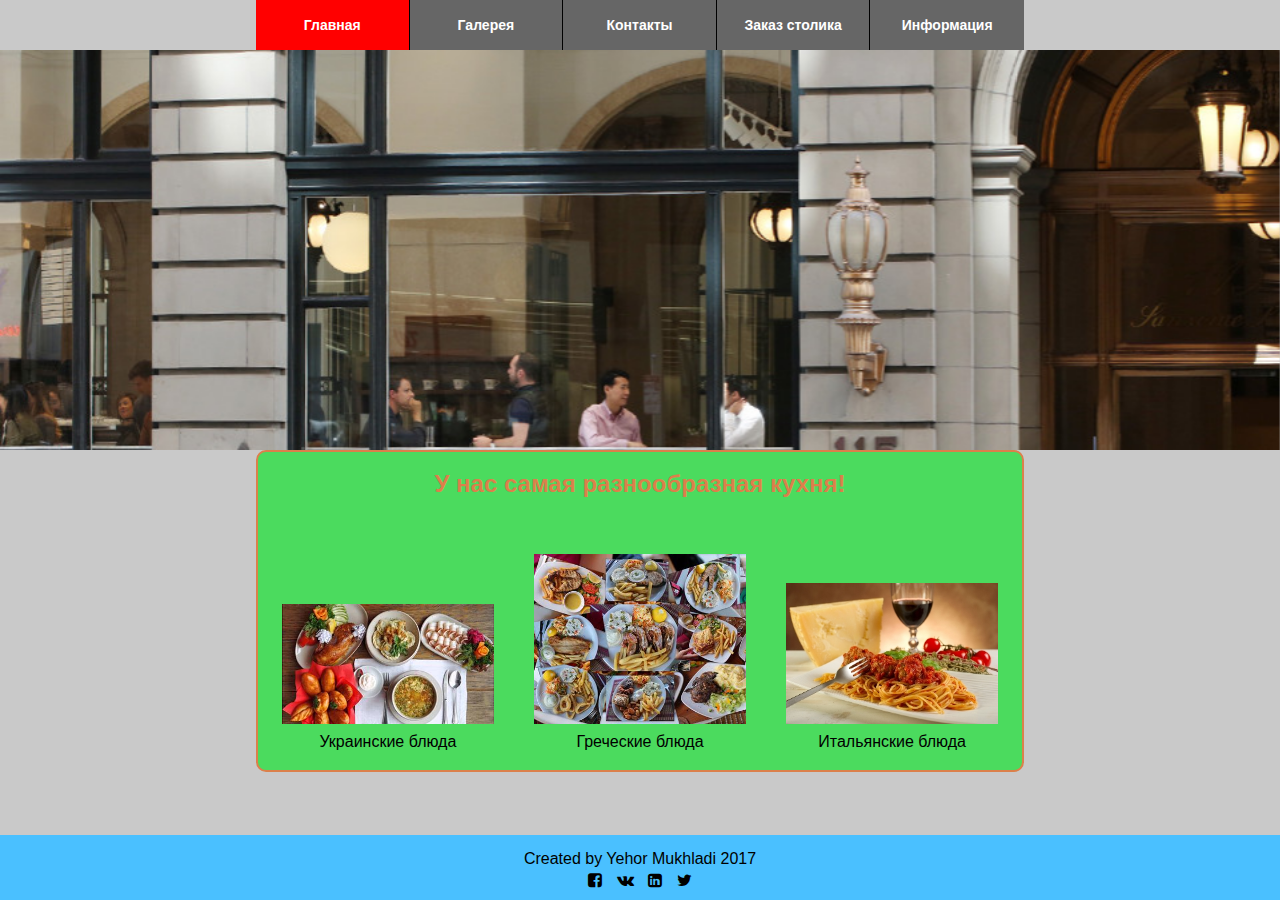
<file: index.html>
<!DOCTYPE html>
<html>
  <head>
    <meta charset="utf-8">
    <meta http-equiv="X-UA-Compatible" content="IE=edge">
    <title>Restaurant</title>
<!-- CSS STYLES -->
    <link rel="stylesheet" href="css/font-awesome.min.css">
    <link rel="stylesheet" href="css/owl.carousel.css">
    <!-- <link rel="stylesheet" href="css/owl.theme.default.css"> -->
    <link rel="stylesheet" href="css/main.css">
    <link rel="stylesheet" href="css/media.css">
<!-- CSS STYLES END -->
<!--[if lt IE 9]>
<script src="js/html5.js"></script>

<![endif]-->
  </head>
  <body>
    <div class="all">
<!-- Header -->
      <header>
        <div class="container">
          <nav class="menu">
            <ul>
              <li class="active"><a href="#">Главная</a></li>
              <li><a href="gallery.html">Галерея</a></li>
              <li><a href="contacts.html">Контакты</a></li>
              <li><a href="rezerv.html">Заказ столика</a></li>
              <li><a href="menu.html">Информация</a>
                <ul class="subMenu">
                  <li><a href="menu.html#about">О нас</a></li>
                  <li><a href="menu.html#menu">Меню</a></li>
                </ul>
              </li>
            </ul>
          </nav>
        </div>
      </header>
<!-- Slider section -->
      <section id="section_1">
        <!-- <div class="container"> -->
          <div class="slider">
            <div id="owl-carousel" class="owl-carousel">
              <div class="item">
                <img src="img/slide1.jpg" alt="">
              </div>
              <div class="item">
                <img src="img/slide2.jpg" alt="">
              </div>
              <div class="item">
                <img src="img/slide3.jpg" alt="">
              </div>
              <div class="item">
                <img src="img/slide4.jpg" alt="">
              </div>
              <div class="item">
                <img src="img/slide5.jpg" alt="">
              </div>
            </div>
          </div>
        <!-- </div> -->
      </section>
<!-- Main section -->

      <section id="content">
        <div class="some_content">
            <h3>У нас самая разнообразная кухня!</h3>
            <div class="gallery">
              <div class="gallery_item">
                <div class="pic">
                  <div class="">
                    <div class="img">
                      <img src="img/menu/ukraine.jpg" alt="">
                    </div>
                  </div>
                </div>
                <div class="text">
                  Украинские блюда
                </div>
              </div>
              <div class="gallery_item">
                <div class="pic">
                  <div class="">
                    <div class="img">
                      <img src="img/menu/greece.jpg" alt="">
                    </div>
                  </div>
                </div>
                <div class="text">
                  Греческие блюда
                </div>
              </div>
              <div class="gallery_item">
                <div class="pic">
                  <div class="">
                    <div class="img">
                      <img src="img/menu/italy.jpg" alt="">
                    </div>
                  </div>
                </div>
                <div class="text">
                  Итальянские блюда
                </div>
              </div>
          </div>
        </div>
        <!-- Paggination -->
        <div class="paggination">
          <a href="#"></a>
        </div>
        <!-- Paggination End-->
      </section>
  <!-- Main section End -->

<!-- Footer section -->
      <footer>
        <div class="footer_wrap">
          <div class="copyright">
            <p>Created by Yehor Mukhladi 2017</p>
          </div>
          <div class="mySocMedia">
            <div class="facebook">
              <a href="#" onclick="this.href='http://www.facebook.com/share.php?u='+window.location.href+window.location.hash" target="_blank"><i class="fa fa-facebook-square" aria-hidden="true"></i></a>
            </div>
            <div class="vk">
              <a href="#"
   onclick="this.href='https://vk.com/share.php?url='+window.location.href+window.location.hash+'&title='+document.title" target="_blank"><i class="fa fa-vk" aria-hidden="true"></i></a>
            </div>
            <div class="linkedin">
              <a href="https://www.linkedin.com/in/yehor-mukhladi-0a9161107/" target="_blank"><i class="fa fa-linkedin-square" aria-hidden="true"></i></a>
            </div>
            <div class="twitter">
              <a href="#"
   onclick="this.href='http://twitter.com/timeline/home?status='+document.title+'%20'+window.location.href+window.location.hash" target="_blank"><i class="fa fa-twitter" aria-hidden="true"></i></a>
            </div>
          </div>
        </div>
      </footer>
<!-- Footer section End -->
    </div>

<!-- SCRIPT SECTION -->
    <script type="text/javascript" src="js/jquery.min1.12.4.js"></script>
    <script type="text/javascript" src="js/owl.carousel.min.js"></script>
    <script type="text/javascript" src="js/main.js"></script>
<!-- SCRIPT SECTION END-->

  </body>
</html>
</file>
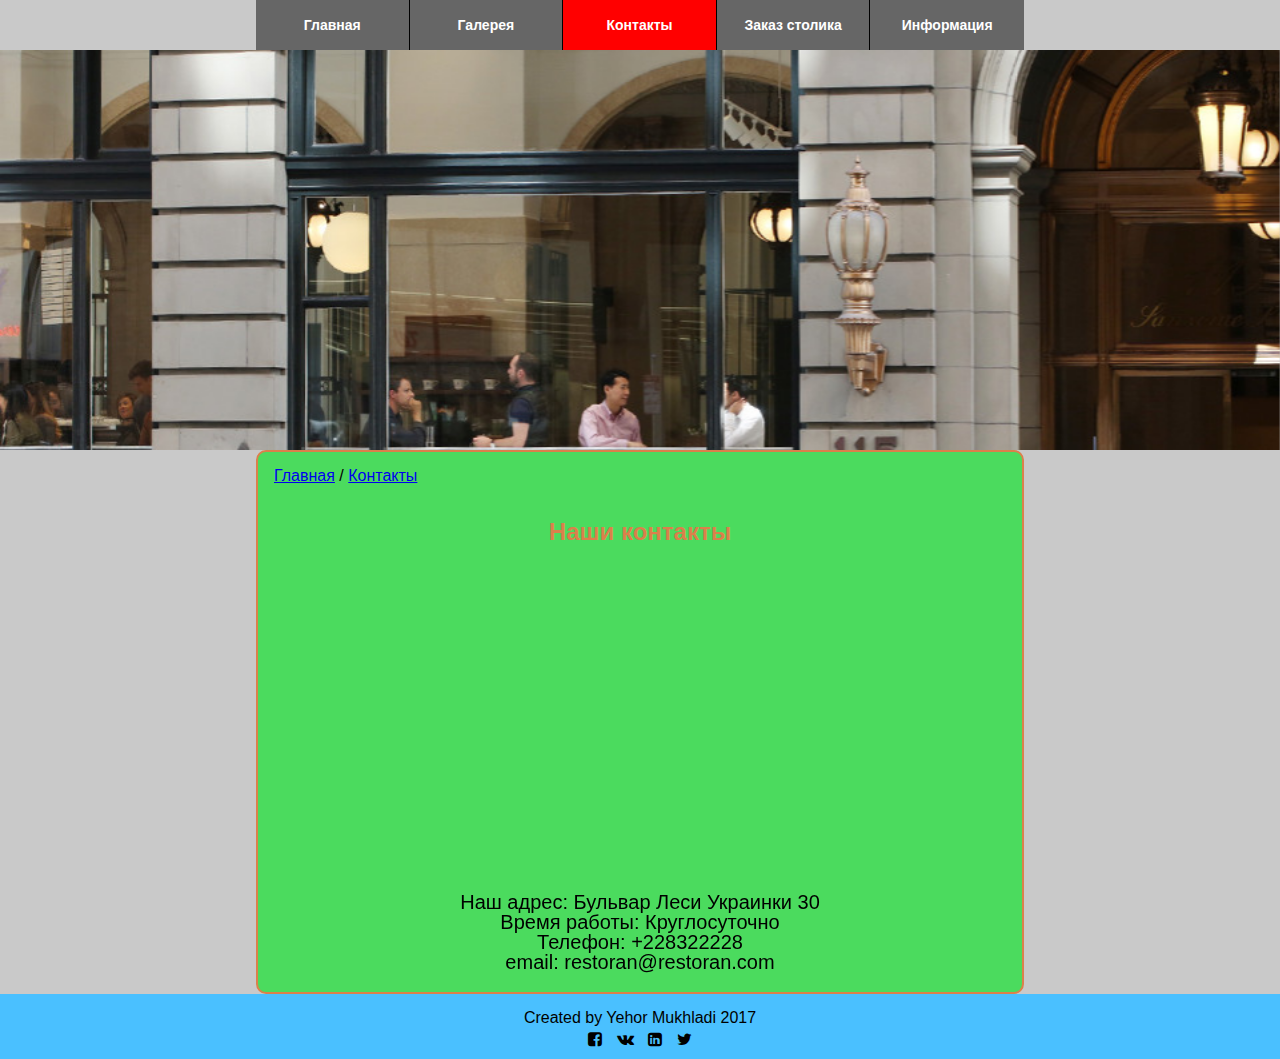
<file: contacts.html>
<!DOCTYPE html>
<html>
  <head>
    <meta charset="utf-8">
    <meta http-equiv="X-UA-Compatible" content="IE=edge">
    <title>Контакты</title>
<!-- CSS STYLES -->
    <link rel="stylesheet" href="css/font-awesome.min.css">
    <link rel="stylesheet" href="css/owl.carousel.css">
    <!-- <link rel="stylesheet" href="css/owl.theme.default.css"> -->
    <link rel="stylesheet" href="css/main.css">
    <link rel="stylesheet" href="css/media.css">
<!-- CSS STYLES END -->
<!--[if lt IE 9]><script src="js/html5.js"></script><![endif]-->
  </head>
  <body>
    <div class="all">
<!-- Header -->
      <header>
        <div class="container">
          <nav class="menu">
            <ul>
              <li><a href="index.html">Главная</a></li>
              <li><a href="gallery.html">Галерея</a></li>
              <li class="active"><a href="#">Контакты</a></li>
              <li><a href="rezerv.html">Заказ столика</a></li>
              <li><a href="menu.html">Информация</a>
                <ul class="subMenu">
                  <li><a href="menu.html#about">О нас</a></li>
                  <li><a href="menu.html#menu">Меню</a></li>
                </ul>
              </li>
            </ul>
          </nav>
        </div>
      </header>
<!-- Slider section -->
      <section id="section_1">
        <!-- <div class="container"> -->
          <div class="slider">
            <div id="owl-carousel" class="owl-carousel">
              <div class="item">
                <img src="img/slide1.jpg" alt="">
              </div>
              <div class="item">
                <img src="img/slide2.jpg" alt="">
              </div>
              <div class="item">
                <img src="img/slide3.jpg" alt="">
              </div>
              <div class="item">
                <img src="img/slide4.jpg" alt="">
              </div>
              <div class="item">
                <img src="img/slide5.jpg" alt="">
              </div>
            </div>
          </div>
        <!-- </div> -->
      </section>
<!-- Main section -->

      <section id="content">
        <!-- Breadcrums -->
        <div class="breadcrums">
          <a href="index.html">Главная</a>&nbsp;/&nbsp;<a href="#" disabled>Контакты</a>
        </div>
        <!-- Breadcrums End-->
        <div class="some_content">
            <h3>Наши контакты</h3>
            <div class="gallery">
              <iframe src="https://www.google.com/maps/embed?pb=!1m18!1m12!1m3!1d2541.6121714112837!2d30.534390351198972!3d50.42969709664054!2m3!1f0!2f0!3f0!3m2!1i1024!2i768!4f13.1!3m3!1m2!1s0x40d4cf0fa5f3c469%3A0xeabdd2dc20bc4a10!2z0LHRg9C70YzQstCw0YAg0JvQtdGB0ZYg0KPQutGA0LDRl9C90LrQuCwg0JrQuNGX0LI!5e0!3m2!1sru!2sua!4v1485336116240" height="300" frameborder="0" style="border:0" allowfullscreen></iframe>
              <div class="conts">
                <p>Наш адрес: Бульвар Леси Украинки 30</p>
                <p>Время работы: Круглосуточно</p>
                <p>Телефон: +228322228</p>
                <p>email: restoran@restoran.com</p>
              </div>
            </div>
        </div>
      </section>
  <!-- Main section End -->

  <!-- Footer section -->
        <footer>
          <div class="footer_wrap">
            <div class="copyright">
              <p>Created by Yehor Mukhladi 2017</p>
            </div>
            <div class="mySocMedia">
              <div class="facebook">
                <a href="#" onclick="this.href='http://www.facebook.com/share.php?u='+window.location.href+window.location.hash" target="_blank"><i class="fa fa-facebook-square" aria-hidden="true"></i></a>
              </div>
              <div class="vk">
                <a href="#"
     onclick="this.href='https://vk.com/share.php?url='+window.location.href+window.location.hash+'&title='+document.title" target="_blank"><i class="fa fa-vk" aria-hidden="true"></i></a>
              </div>
              <div class="linkedin">
                <a href="https://www.linkedin.com/in/yehor-mukhladi-0a9161107/" target="_blank"><i class="fa fa-linkedin-square" aria-hidden="true"></i></a>
              </div>
              <div class="twitter">
                <a href="#"
     onclick="this.href='http://twitter.com/timeline/home?status='+document.title+'%20'+window.location.href+window.location.hash" target="_blank"><i class="fa fa-twitter" aria-hidden="true"></i></a>
              </div>
            </div>
          </div>
        </footer>
  <!-- Footer section End -->
      </div>

  <!-- SCRIPT SECTION -->
      <script type="text/javascript" src="js/jquery.min1.12.4.js"></script>
      <script type="text/javascript" src="js/owl.carousel.min.js"></script>
      <script type="text/javascript" src="js/main.js"></script>
  <!-- SCRIPT SECTION END-->

    </body>
  </html>
</file>
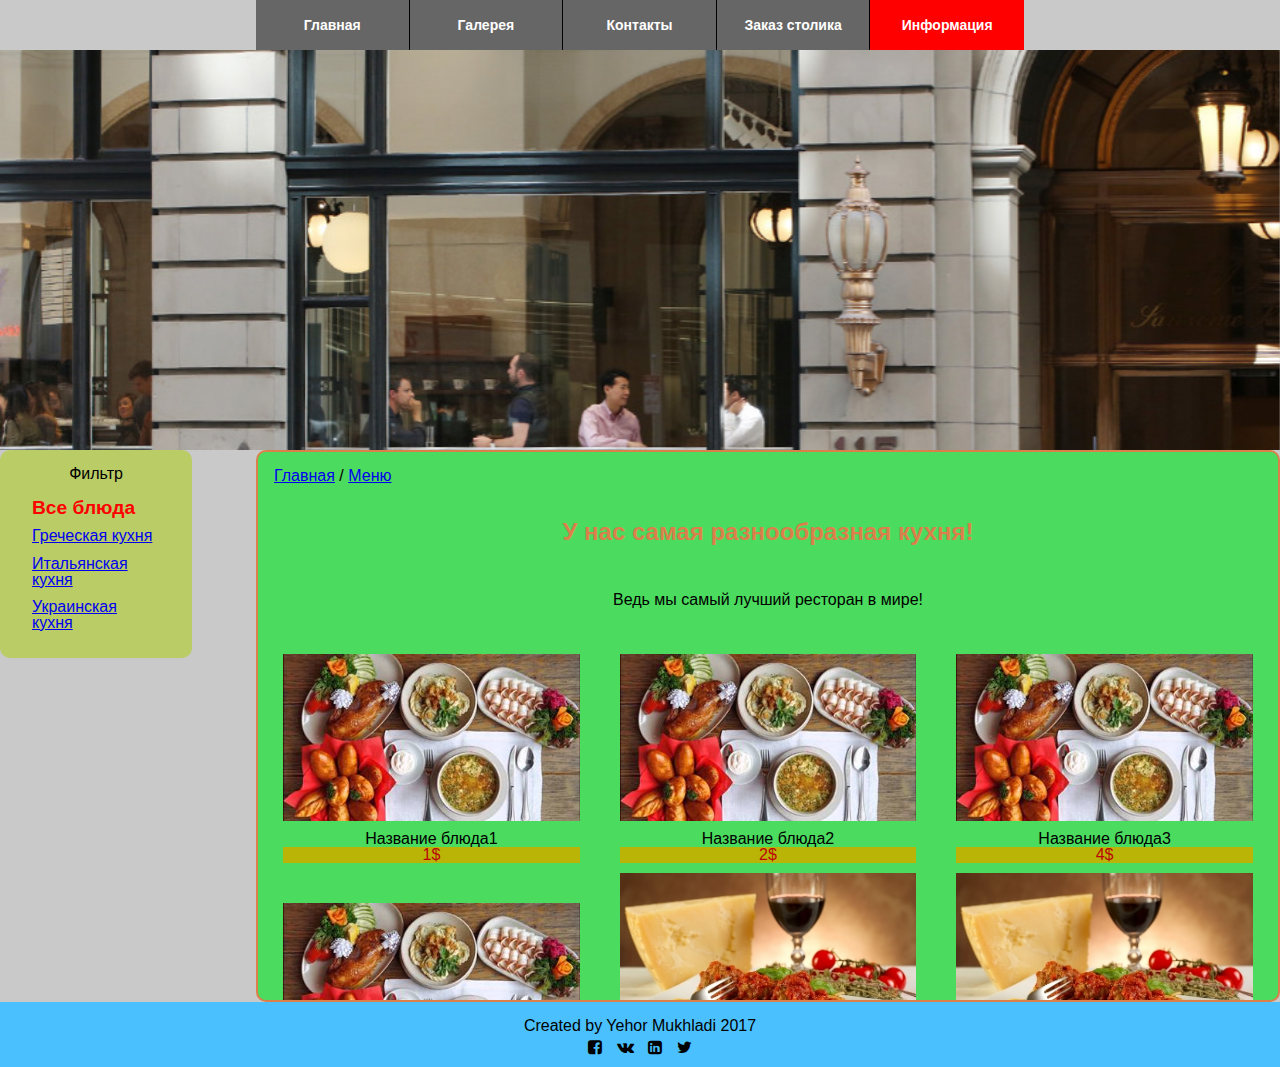
<file: menu.html>
<!DOCTYPE html>
<html>
  <head>
    <meta charset="utf-8">
    <meta http-equiv="X-UA-Compatible" content="IE=edge">
    <title>Menu</title>
<!-- CSS STYLES -->
    <link rel="stylesheet" href="css/font-awesome.min.css">
    <link rel="stylesheet" href="css/owl.carousel.css">
    <!-- <link rel="stylesheet" href="css/owl.theme.default.css"> -->
    <link rel="stylesheet" href="css/main.css">
    <link rel="stylesheet" href="css/media.css">
<!-- CSS STYLES END -->
<!--[if lt IE 9]><script src="js/html5.js"></script><![endif]-->
  </head>
  <body>
    <div class="all">
<!-- Header -->
      <header>
        <div class="container">
          <nav class="menu">
            <ul>
              <li><a href="index.html">Главная</a></li>
              <li><a href="#">Галерея</a></li>
              <li><a href="contacts.html">Контакты</a></li>
              <li><a href="rezerv.html">Заказ столика</a></li>
              <li class="active"><a href="#">Информация</a>
                <ul class="subMenu">
                  <li><a href="#about">О нас</a></li>
                  <li><a href="#menu">Меню</a></li>
                </ul>
              </li>
            </ul>
          </nav>
        </div>
      </header>
<!-- Slider section -->
      <section id="section_1">
        <!-- <div class="container"> -->
          <div class="slider">
            <div id="owl-carousel" class="owl-carousel">
              <div class="item">
                <img src="img/slide1.jpg" alt="">
              </div>
              <div class="item">
                <img src="img/slide2.jpg" alt="">
              </div>
              <div class="item">
                <img src="img/slide3.jpg" alt="">
              </div>
              <div class="item">
                <img src="img/slide4.jpg" alt="">
              </div>
              <div class="item">
                <img src="img/slide5.jpg" alt="">
              </div>
            </div>
          </div>
        <!-- </div> -->
      </section>
      <section id="left_menu" class="left_menu">
        <div class="left_menu_head">
          Фильтр
        </div>
        <div class="left_menu_list">
          <nav>
            <ul>
              <li class="act"><a class="allFood" href="#">Все блюда</a></li>
              <li><a class="greece" href="#">Греческая кухня</a></li>
              <li><a class="italy" href="#">Итальянская кухня</a></li>
              <li><a class="ukraine" href="#">Украинская кухня</a></li>
            </ul>
          </nav>
        </div>
      </section>
<!-- Main section -->

      <section id="content" class="right">
        <!-- Breadcrums -->
        <div class="breadcrums">
          <a href="index.html">Главная</a>&nbsp;/&nbsp;<a href="#" disabled>Меню</a>
        </div>
        <!-- Breadcrums End-->
        <div class="some_content">
            <h3>У нас самая разнообразная кухня!</h3>
            <div id="about" class="about">
              Ведь мы самый лучший ресторан в мире!
            </div>
            <br>
            <div id="menu" class="gallery"></div>
            <!-- paggination -->
            <div id="paggination_menu" class="paggination"></div>
            <!-- paggination End-->
        </div>
      </section>
  <!-- Main section End -->

  <!-- Footer section -->
        <footer>
          <div class="footer_wrap">
            <div class="copyright">
              <p>Created by Yehor Mukhladi 2017</p>
            </div>
            <div class="mySocMedia">
              <div class="facebook">
                <a href="#" onclick="this.href='http://www.facebook.com/share.php?u='+window.location.href+window.location.hash" target="_blank"><i class="fa fa-facebook-square" aria-hidden="true"></i></a>
              </div>
              <div class="vk">
                <a href="#"
     onclick="this.href='https://vk.com/share.php?url='+window.location.href+window.location.hash+'&title='+document.title" target="_blank"><i class="fa fa-vk" aria-hidden="true"></i></a>
              </div>
              <div class="linkedin">
                <a href="https://www.linkedin.com/in/yehor-mukhladi-0a9161107/" target="_blank"><i class="fa fa-linkedin-square" aria-hidden="true"></i></a>
              </div>
              <div class="twitter">
                <a href="#"
     onclick="this.href='http://twitter.com/timeline/home?status='+document.title+'%20'+window.location.href+window.location.hash" target="_blank"><i class="fa fa-twitter" aria-hidden="true"></i></a>
              </div>
            </div>
          </div>
        </footer>
  <!-- Footer section End -->
      </div>

  <!-- SCRIPT SECTION -->
      <script type="text/javascript" src="js/jquery.min1.12.4.js"></script>
      <script type="text/javascript" src="js/owl.carousel.min.js"></script>
      <script type="text/javascript" src="js/main.js"></script>
  <!-- SCRIPT SECTION END-->

    </body>
  </html>
</file>
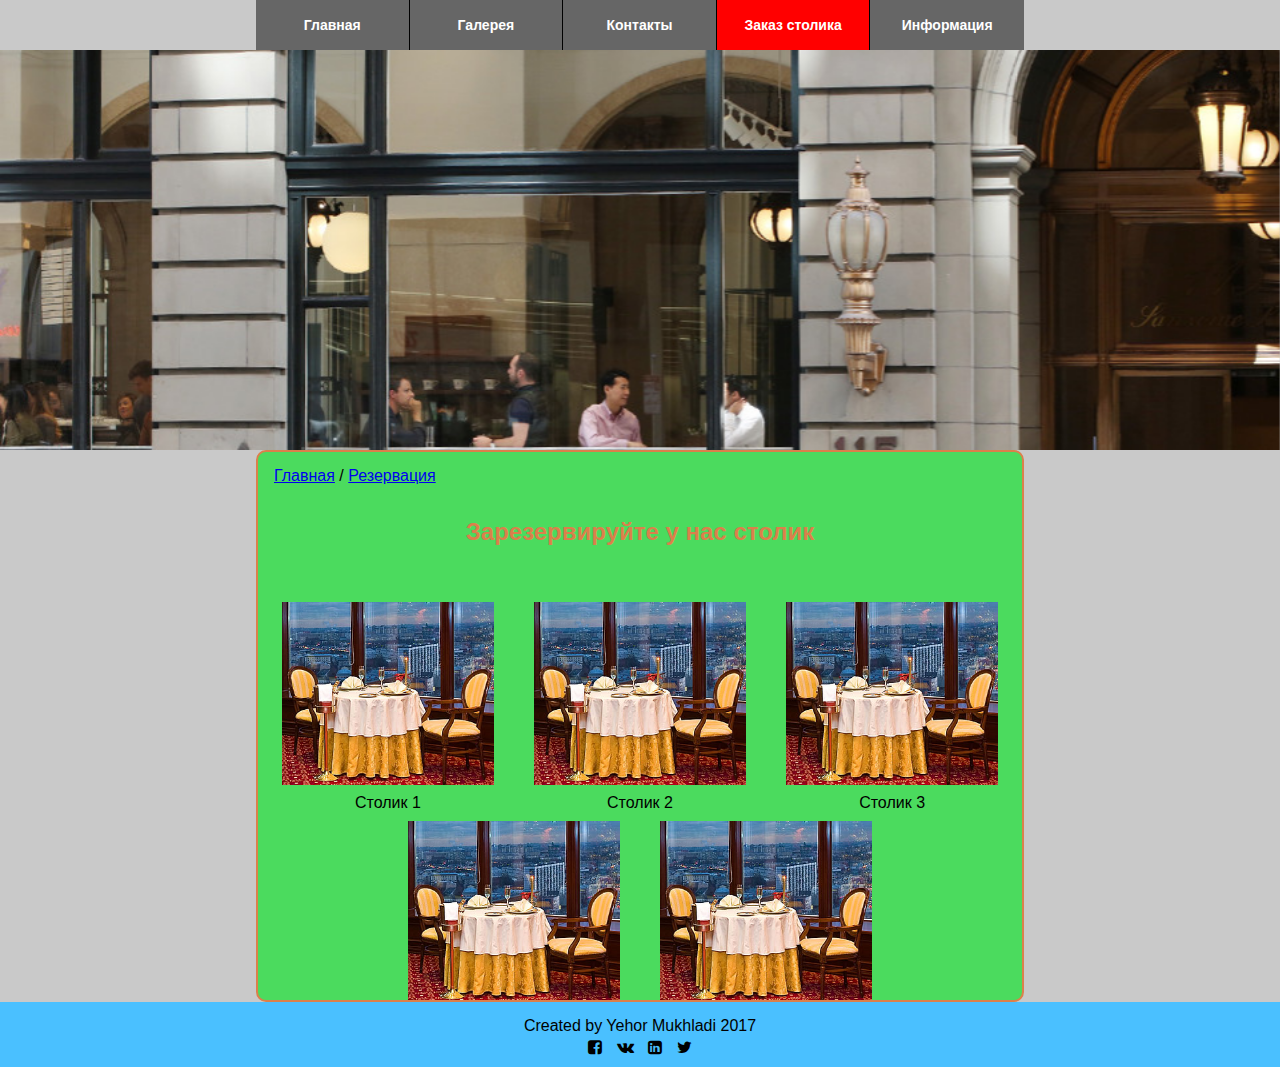
<file: rezerv.html>
<!DOCTYPE html>
<html>
  <head>
    <meta charset="utf-8">
    <meta http-equiv="X-UA-Compatible" content="IE=edge">
    <title>Резервация</title>
<!-- CSS STYLES -->
    <link rel="stylesheet" href="css/font-awesome.min.css">
    <link rel="stylesheet" href="css/owl.carousel.css">
    <!-- <link rel="stylesheet" href="css/owl.theme.default.css"> -->
    <link rel="stylesheet" href="css/main.css">
    <link rel="stylesheet" href="css/media.css">
<!-- CSS STYLES END -->
<!--[if lt IE 9]><script src="js/html5.js"></script><![endif]-->
  </head>
  <body>
    <div class="all">
<!-- Header -->
      <header>
        <div class="container">
          <nav class="menu">
            <ul>
              <li><a href="index.html">Главная</a></li>
              <li><a href="gallery.html">Галерея</a></li>
              <li><a href="contacts.html">Контакты</a></li>
              <li class="active"><a href="#">Заказ столика</a></li>
              <li><a href="menu.html">Информация</a>
                <ul class="subMenu">
                  <li><a href="menu.html#about">О нас</a></li>
                  <li><a href="menu.html#menu">Меню</a></li>
                </ul>
              </li>
            </ul>
          </nav>
        </div>
      </header>
<!-- Slider section -->
      <section id="section_1">
        <!-- <div class="container"> -->
          <div class="slider">
            <div id="owl-carousel" class="owl-carousel">
              <div class="item">
                <img src="img/slide1.jpg" alt="">
              </div>
              <div class="item">
                <img src="img/slide2.jpg" alt="">
              </div>
              <div class="item">
                <img src="img/slide3.jpg" alt="">
              </div>
              <div class="item">
                <img src="img/slide4.jpg" alt="">
              </div>
              <div class="item">
                <img src="img/slide5.jpg" alt="">
              </div>
            </div>
          </div>
        <!-- </div> -->
      </section>
<!-- Main section -->

      <section id="content">
        <!-- Breadcrums -->
        <div class="breadcrums">
          <a href="index.html">Главная</a>&nbsp;/&nbsp;<a href="#" disabled>Резервация</a>
        </div>
        <!-- Breadcrums End-->
        <div class="some_content">
            <h3>Зарезервируйте у нас столик</h3>
            <div id="rezerv" class="gallery">
              <div class="gallery_item">
                <div class="pic">
                  <div class="bg"><p>Бронь</p></div>
                  <div class="img">
                    <img src="img/table.jpg" alt="">
                  </div>
                </div>
                <div class="text">Столик 1</div>
              </div>
              <div class="gallery_item">
                <div class="pic">
                  <div class="bg"><p>Бронь</p></div>
                  <div class="img">
                    <img src="img/table.jpg" alt="">
                  </div>
                </div>
                <div class="text">Столик 2</div>
              </div>
              <div class="gallery_item">
                <div class="pic">
                  <div class="bg"><p>Бронь</p></div>
                  <div class="img">
                    <img src="img/table.jpg" alt="">
                  </div>
                </div>
                <div class="text">Столик 3</div>
              </div>
              <div class="gallery_item">
                <div class="pic">
                  <div class="bg"><p>Бронь</p></div>
                  <div class="img">
                    <img src="img/table.jpg" alt="">
                  </div>
                </div>
                <div class="text">Столик 4</div>
              </div>
              <div class="gallery_item">
                <div class="pic">
                  <div class="bg"><p>Бронь</p></div>
                  <div class="img">
                    <img src="img/table.jpg" alt="">
                  </div>
                </div>
                <div class="text">Столик 5</div>
              </div>
            </div>
        </div>
      </section>
  <!-- Main section End -->
  <!-- PopUp -->
      <div class="popUp">
        <div class="popUp_bg">
          <div class="window">
            <p class="close">X</p>
            <div class="inner">
              <h3>Столик 1</h3>
              <form class="rezerv-form">
                <input type="text" name="rez-name" value="" placeholder="Введите ваше имя" required="">
                <select class="select-time" name="select-time" required>
                  <option selected disabled>Выберите время</option>
                  <option value="1">8:00</option>
                  <option value="2">11:00</option>
                  <option value="3">14:00</option>
                  <option value="4">17:00</option>
                  <option value="5">20:00</option>
                </select>
                <input type="submit" name="rezerv-button" value="Зарезервировать">
              </form>
            </div>
          </div>
          <div class="windowThx">
            <p class="close">X</p>
            <h3>Спасибо! Ваш столик забронирован</h3>
          </div>
        </div>
      </div>
  <!-- Footer section -->
        <footer>
          <div class="footer_wrap">
            <div class="copyright">
              <p>Created by Yehor Mukhladi 2017</p>
            </div>
            <div class="mySocMedia">
              <div class="facebook">
                <a href="#" onclick="this.href='http://www.facebook.com/share.php?u='+window.location.href+window.location.hash" target="_blank"><i class="fa fa-facebook-square" aria-hidden="true"></i></a>
              </div>
              <div class="vk">
                <a href="#"
     onclick="this.href='https://vk.com/share.php?url='+window.location.href+window.location.hash+'&title='+document.title" target="_blank"><i class="fa fa-vk" aria-hidden="true"></i></a>
              </div>
              <div class="linkedin">
                <a href="https://www.linkedin.com/in/yehor-mukhladi-0a9161107/" target="_blank"><i class="fa fa-linkedin-square" aria-hidden="true"></i></a>
              </div>
              <div class="twitter">
                <a href="#"
     onclick="this.href='http://twitter.com/timeline/home?status='+document.title+'%20'+window.location.href+window.location.hash" target="_blank"><i class="fa fa-twitter" aria-hidden="true"></i></a>
              </div>
            </div>
          </div>
        </footer>
  <!-- Footer section End -->
      </div>

  <!-- SCRIPT SECTION -->
      <script type="text/javascript" src="js/jquery.min1.12.4.js"></script>
      <script type="text/javascript" src="js/owl.carousel.min.js"></script>
      <script type="text/javascript" src="js/main.js"></script>
  <!-- SCRIPT SECTION END-->

    </body>
  </html>
</file>
<file: css/media.css>
@media only screen and (min-width: 724px) and (max-width: 979px) {
  /* line 7, ../sass/media.scss */
  .all header nav {
    width: 720px;
    margin: 0 auto;
  }
  /* line 14, ../sass/media.scss */
  .all #section_1 .slider .item {
    height: auto;
    max-height: 400px;
  }
  /* line 20, ../sass/media.scss */
  .all #left_menu {
    width: 20%;
    padding: 1em 0px;
  }
  /* line 24, ../sass/media.scss */
  .all #content {
    width: 100%;
  }
  /* line 28, ../sass/media.scss */
  .all #content .some_content .gallery .gallery_item {
    width: 50%;
  }
}
@media only screen and (min-width: 480px) and (max-width: 723px) {
  /* line 39, ../sass/media.scss */
  .all header nav {
    width: 480px;
    margin: 0 auto;
  }
  /* line 44, ../sass/media.scss */
  .all header nav ul li a {
    font-size: .8em;
  }
  /* line 53, ../sass/media.scss */
  .all #section_1 .slider .item {
    height: auto;
    max-height: 400px;
  }
  /* line 59, ../sass/media.scss */
  .all #left_menu {
    width: 20%;
    padding: 1em 0px;
  }
  /* line 62, ../sass/media.scss */
  .all #left_menu li {
    margin-bottom: .7em;
  }
  /* line 64, ../sass/media.scss */
  .all #left_menu li a {
    font-size: 0.8em;
  }
  /* line 68, ../sass/media.scss */
  .all #left_menu li.act a {
    text-decoration: none;
    color: red;
    font-size: 1em;
    font-weight: bold;
  }
  /* line 78, ../sass/media.scss */
  .all #content {
    width: 100%;
  }
  /* line 82, ../sass/media.scss */
  .all #content .some_content .gallery .gallery_item {
    width: 100%;
  }
}
@media only screen and (min-width: 320px) and (max-width: 479px) {
  /* line 93, ../sass/media.scss */
  .all header nav {
    width: 320px;
    margin: 0 auto;
  }
  /* line 98, ../sass/media.scss */
  .all header nav ul li a {
    font-size: .8em;
  }
  /* line 107, ../sass/media.scss */
  .all #section_1 .slider .item {
    height: auto;
    max-height: 400px;
  }
  /* line 113, ../sass/media.scss */
  .all #left_menu {
    width: 20%;
    padding: 1em 0px;
  }
  /* line 116, ../sass/media.scss */
  .all #left_menu li {
    margin-bottom: .7em;
  }
  /* line 118, ../sass/media.scss */
  .all #left_menu li a {
    font-size: 0.8em;
  }
  /* line 122, ../sass/media.scss */
  .all #left_menu li.act a {
    text-decoration: none;
    color: red;
    font-size: 1em;
    font-weight: bold;
  }
  /* line 132, ../sass/media.scss */
  .all #content {
    width: 100%;
  }
  /* line 136, ../sass/media.scss */
  .all #content .some_content .gallery .gallery_item {
    width: 100%;
  }
}
</file>
<file: css/main.css>
/* line 5, ../../../../Ruby22-x64/lib/ruby/gems/2.2.0/gems/compass-core-1.0.3/stylesheets/compass/reset/_utilities.scss */
html, body, div, span, applet, object, iframe,
h1, h2, h3, h4, h5, h6, p, blockquote, pre,
a, abbr, acronym, address, big, cite, code,
del, dfn, em, img, ins, kbd, q, s, samp,
small, strike, strong, sub, sup, tt, var,
b, u, i, center,
dl, dt, dd, ol, ul, li,
fieldset, form, label, legend,
table, caption, tbody, tfoot, thead, tr, th, td,
article, aside, canvas, details, embed,
figure, figcaption, footer, header, hgroup,
menu, nav, output, ruby, section, summary,
time, mark, audio, video {
  margin: 0;
  padding: 0;
  border: 0;
  font: inherit;
  font-size: 100%;
  vertical-align: baseline;
}

/* line 22, ../../../../Ruby22-x64/lib/ruby/gems/2.2.0/gems/compass-core-1.0.3/stylesheets/compass/reset/_utilities.scss */
html {
  line-height: 1;
}

/* line 24, ../../../../Ruby22-x64/lib/ruby/gems/2.2.0/gems/compass-core-1.0.3/stylesheets/compass/reset/_utilities.scss */
ol, ul {
  list-style: none;
}

/* line 26, ../../../../Ruby22-x64/lib/ruby/gems/2.2.0/gems/compass-core-1.0.3/stylesheets/compass/reset/_utilities.scss */
table {
  border-collapse: collapse;
  border-spacing: 0;
}

/* line 28, ../../../../Ruby22-x64/lib/ruby/gems/2.2.0/gems/compass-core-1.0.3/stylesheets/compass/reset/_utilities.scss */
caption, th, td {
  text-align: left;
  font-weight: normal;
  vertical-align: middle;
}

/* line 30, ../../../../Ruby22-x64/lib/ruby/gems/2.2.0/gems/compass-core-1.0.3/stylesheets/compass/reset/_utilities.scss */
q, blockquote {
  quotes: none;
}
/* line 103, ../../../../Ruby22-x64/lib/ruby/gems/2.2.0/gems/compass-core-1.0.3/stylesheets/compass/reset/_utilities.scss */
q:before, q:after, blockquote:before, blockquote:after {
  content: "";
  content: none;
}

/* line 32, ../../../../Ruby22-x64/lib/ruby/gems/2.2.0/gems/compass-core-1.0.3/stylesheets/compass/reset/_utilities.scss */
a img {
  border: none;
}

/* line 116, ../../../../Ruby22-x64/lib/ruby/gems/2.2.0/gems/compass-core-1.0.3/stylesheets/compass/reset/_utilities.scss */
article, aside, details, figcaption, figure, footer, header, hgroup, main, menu, nav, section, summary {
  display: block;
}

/* line 2, ../sass/main.scss */
* {
  -webkit-box-sizing: border-box;
  -moz-box-sizing: border-box;
  box-sizing: border-box;
}

/* line 7, ../sass/main.scss */
html {
  height: 100%;
}
/* line 9, ../sass/main.scss */
html body {
  position: relative;
  height: 100%;
  background-color: rgba(120, 120, 120, 0.4);
  font-family: arial,sans-serif;
}

/* line 19, ../sass/main.scss */
.all {
  position: relative;
  padding: 50px 0 65px 0;
  min-height: 100%;
  overflow: hidden;
}
/* line 25, ../sass/main.scss */
.all header {
  position: absolute;
  top: 0;
  left: 0;
  right: 0;
  width: 100%;
}
/* line 31, ../sass/main.scss */
.all header nav {
  width: 60%;
  margin: 0 auto;
}
/* line 35, ../sass/main.scss */
.all header nav > ul {
  font-size: 0;
}
/* line 37, ../sass/main.scss */
.all header nav > ul li {
  display: inline-block;
  vertical-align: top;
  height: 50px;
  width: 20%;
  background: #666;
  font-size: 1rem;
  font-size: 14px;
  border-right: 1px solid black;
  transition: all .3s ease-in-out;
}
/* line 48, ../sass/main.scss */
.all header nav > ul li:hover {
  background: red;
}
/* line 51, ../sass/main.scss */
.all header nav > ul li.active {
  background: red;
}
/* line 54, ../sass/main.scss */
.all header nav > ul li a {
  display: inline-block;
  vertical-align: top;
  line-height: 50px;
  width: 100%;
  color: white;
  text-align: center;
  text-decoration: none;
  font-weight: bold;
}
/* line 64, ../sass/main.scss */
.all header nav > ul li .subMenu {
  display: none;
  position: relative;
  z-index: 2;
  transition: all .3s ease-in-out;
}
/* line 69, ../sass/main.scss */
.all header nav > ul li .subMenu li {
  display: block;
  width: 100%;
}
/* line 75, ../sass/main.scss */
.all header nav > ul li:last-child {
  border: none;
}
/* line 78, ../sass/main.scss */
.all header nav > ul li:last-child:hover .subMenu {
  display: block;
}
/* line 91, ../sass/main.scss */
.all #section_1 .slider .item {
  height: 400px;
}
/* line 94, ../sass/main.scss */
.all #section_1 .slider .item img {
  width: 100%;
}
/* line 101, ../sass/main.scss */
.all #left_menu {
  float: left;
  width: 15%;
  background: #b9cc66;
  -webkit-border-radius: 10px;
  -moz-border-radius: 10px;
  border-radius: 10px;
  padding: 1em;
}
/* line 109, ../sass/main.scss */
.all #left_menu .left_menu_head {
  text-align: center;
  margin-bottom: 1em;
}
/* line 114, ../sass/main.scss */
.all #left_menu .left_menu_list nav {
  width: 80%;
  margin: 0 auto;
}
/* line 118, ../sass/main.scss */
.all #left_menu .left_menu_list nav ul li {
  margin-bottom: .7em;
}
/* line 125, ../sass/main.scss */
.all #left_menu .left_menu_list nav ul li.act a {
  text-decoration: none;
  color: red;
  font-size: 1.2em;
  font-weight: bold;
}
/* line 136, ../sass/main.scss */
.all #left_menu .left_menu_list a.act {
  text-decoration: none;
  color: red;
  font-size: 1.2em;
  font-weight: bold;
}
/* line 145, ../sass/main.scss */
.all #content {
  width: 60%;
  margin: 0 auto;
  background: #4bdb5e;
  border: 2px solid #db804b;
  -webkit-border-radius: 10px;
  -moz-border-radius: 10px;
  border-radius: 10px;
}
/* line 154, ../sass/main.scss */
.all #content.right {
  float: right;
  width: 80%;
}
/* line 158, ../sass/main.scss */
.all #content .breadcrums {
  margin: 1em 0 0 1em;
  height: 2em;
}
/* line 165, ../sass/main.scss */
.all #content .some_content {
  padding: 20px 0;
  height: auto;
  max-height: 500px;
  overflow-y: auto;
}
/* line 170, ../sass/main.scss */
.all #content .some_content h3 {
  margin-bottom: 2em;
  text-align: center;
  font-size: 24px;
  font-weight: bold;
  color: #db804b;
}
/* line 177, ../sass/main.scss */
.all #content .some_content #about {
  margin: 20px auto;
  text-align: center;
}
/* line 181, ../sass/main.scss */
.all #content .some_content .gallery {
  width: 100%;
  margin: 0 auto;
  font-size: 0;
  text-align: center;
}
/* line 186, ../sass/main.scss */
.all #content .some_content .gallery iframe {
  width: 90%;
}
/* line 189, ../sass/main.scss */
.all #content .some_content .gallery .gallery_item {
  display: inline-block;
  width: 33%;
  margin-bottom: 2em;
  text-align: center;
  vertical-align: bottom;
}
/* line 197, ../sass/main.scss */
.all #content .some_content .gallery .gallery_item .pic {
  margin: 10px 20px;
  position: relative;
}
/* line 201, ../sass/main.scss */
.all #content .some_content .gallery .gallery_item .pic .bg {
  opacity: 0;
  position: absolute;
  top: 0;
  left: 0;
  right: 0;
  bottom: 0;
  background: rgba(0, 0, 0, 0.4);
  cursor: pointer;
  transition: all .2s linear;
}
/* line 212, ../sass/main.scss */
.all #content .some_content .gallery .gallery_item .pic .bg p {
  position: relative;
  top: 45%;
  color: white;
  font-size: 1.5rem;
}
/* line 220, ../sass/main.scss */
.all #content .some_content .gallery .gallery_item .pic div.img {
  height: auto;
}
/* line 223, ../sass/main.scss */
.all #content .some_content .gallery .gallery_item .pic div.img img {
  width: 100%;
}
/* line 228, ../sass/main.scss */
.all #content .some_content .gallery .gallery_item .text {
  margin: 0 20px;
  font-size: 1rem;
}
/* line 233, ../sass/main.scss */
.all #content .some_content .gallery .gallery_item .price {
  margin: 0 20px;
  font-size: 1rem;
  background: #bab406;
  color: #ba0606;
}
/* line 239, ../sass/main.scss */
.all #content .some_content .gallery .gallery_item:hover .bg {
  opacity: 1;
}
/* line 244, ../sass/main.scss */
.all #content .some_content .gallery .conts {
  font-size: 20px;
  text-align: center;
}
/* line 249, ../sass/main.scss */
.all #content .some_content .paggination {
  text-align: center;
  margin: 2em auto;
}
/* line 252, ../sass/main.scss */
.all #content .some_content .paggination a {
  margin: 0 5px;
}
/* line 254, ../sass/main.scss */
.all #content .some_content .paggination a.here {
  color: red;
  text-decoration: none;
}
/* line 265, ../sass/main.scss */
.all .popUp {
  display: none;
}
/* line 267, ../sass/main.scss */
.all .popUp .popUp_bg {
  position: fixed;
  top: 0;
  left: 0;
  right: 0;
  bottom: 0;
  background: rgba(0, 0, 0, 0.5);
  z-index: 20;
}
/* line 275, ../sass/main.scss */
.all .popUp .popUp_bg .window {
  background: #fff;
  min-width: 320px;
  min-height: 400px;
  width: 500px;
  height: 500px;
  margin: 2% auto;
  text-align: center;
  z-index: 9999;
  position: relative;
}
/* line 285, ../sass/main.scss */
.all .popUp .popUp_bg .window p {
  cursor: pointer;
  position: absolute;
  right: 10px;
  top: 10px;
}
/* line 291, ../sass/main.scss */
.all .popUp .popUp_bg .window .inner {
  padding: 2%;
}
/* line 293, ../sass/main.scss */
.all .popUp .popUp_bg .window .inner h3 {
  margin-top: 15%;
}
/* line 296, ../sass/main.scss */
.all .popUp .popUp_bg .window .inner form {
  margin-top: 20%;
}
/* line 298, ../sass/main.scss */
.all .popUp .popUp_bg .window .inner form input, .all .popUp .popUp_bg .window .inner form select {
  display: block;
  width: 80%;
  margin: 30px auto;
}
/* line 306, ../sass/main.scss */
.all .popUp .popUp_bg .windowThx {
  display: none;
  background: #fff;
  min-width: 320px;
  min-height: 400px;
  width: 500px;
  height: 500px;
  margin: 2% auto;
  text-align: center;
  z-index: 9999;
  position: relative;
}
/* line 317, ../sass/main.scss */
.all .popUp .popUp_bg .windowThx p {
  cursor: pointer;
  position: absolute;
  right: 10px;
  top: 10px;
}
/* line 323, ../sass/main.scss */
.all .popUp .popUp_bg .windowThx h3 {
  padding-top: 45%;
}
/* line 331, ../sass/main.scss */
.all footer {
  position: absolute;
  bottom: 0;
  left: 0;
  height: 65px;
  width: 100%;
  background: #4ac0ff;
  text-align: center;
}
/* line 340, ../sass/main.scss */
.all footer div.footer_wrap {
  margin-top: 1em;
}
/* line 347, ../sass/main.scss */
.all footer div.footer_wrap .mySocMedia div {
  display: inline-block;
  margin: 5px;
}
/* line 350, ../sass/main.scss */
.all footer div.footer_wrap .mySocMedia div a {
  color: black;
}
</file>
